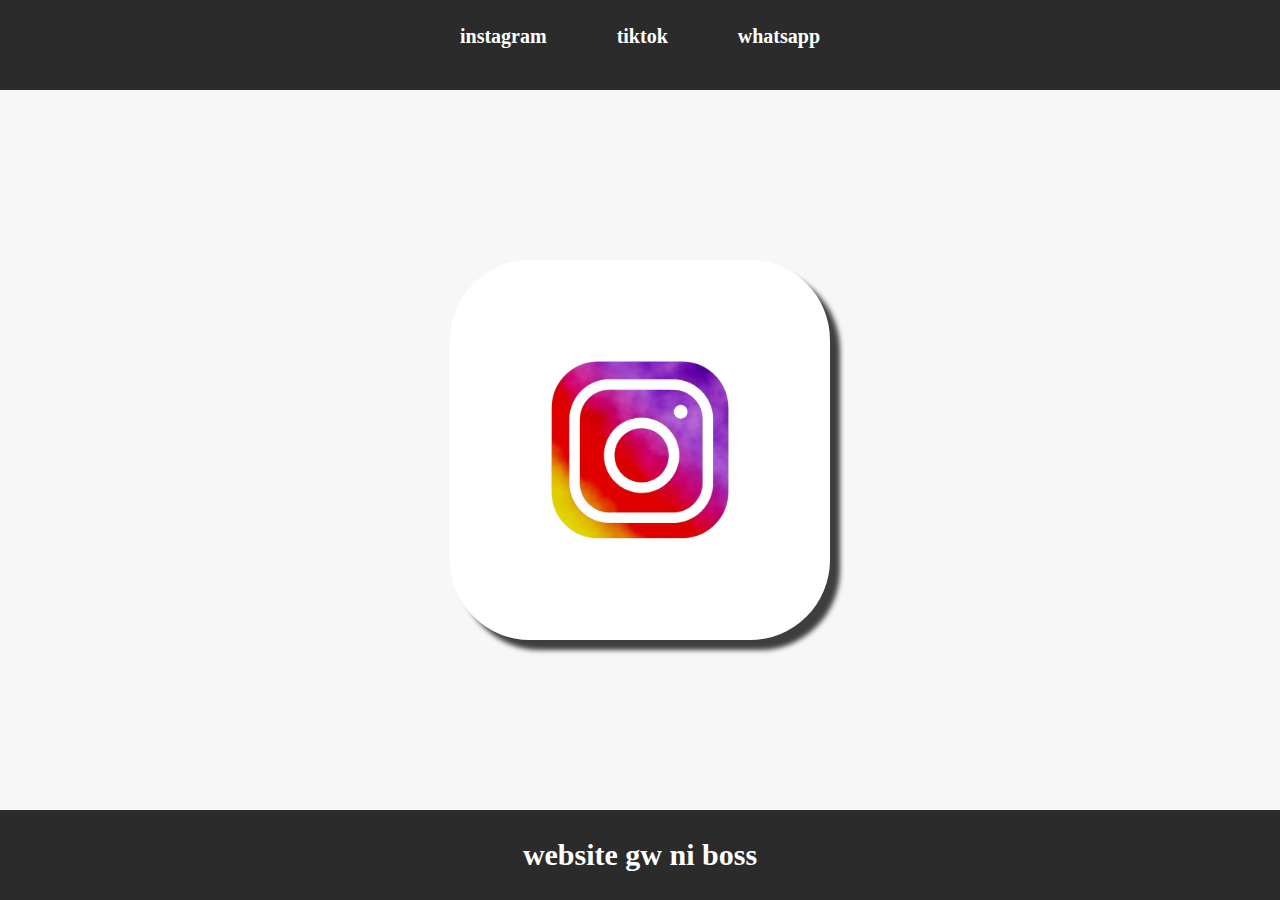
<file: index.html>
<html>

<head>
    <title> web azril gg</title>
    <link rel="stylesheet" href="style.css" />
</head>

<body>
    <script src="main.js"></script>
    <div class="container">

        <!-- NAVIGATNIO BAR -->
        <DIV class="container-navbar">
            <ul class="ul-navbar">
                <li class="li-navbar">
                    <a href="index.html" class="a-navbar">instagram</a>
                </li>
                <li class="li-navbar">
                    <a href="about.html" class="a-navbar">tiktok</a>
                </li>
                <li class="li-navbar">
                    <a href="contact.html" class="a-navbar">whatsapp</a>
                </li>
            </ul>
        </DIV>
        <!-- NAVIGATION BAR SELESAI -->

        <!-- CONTENT 1 -->
        <DIV class="container-content">
            <a href="https://www.instagram.com/azrilalfarazi_?igsh=MTM5ZXlueDM4c2p2ag==" class="a-content">
                <img src="instagram-clipart-full-hd-removebg-preview.png" class="img-content" />
            </a>

        </DIV>
        <!-- CONTENT 1 END -->

        <!-- FOOTER -->
        <DIV class="container-footer">
            <h1 class="h1-footer">website gw ni boss</h1>
        </DIV>
        <!-- FOOTER END -->
    </div>
</body>

</html>
</file>
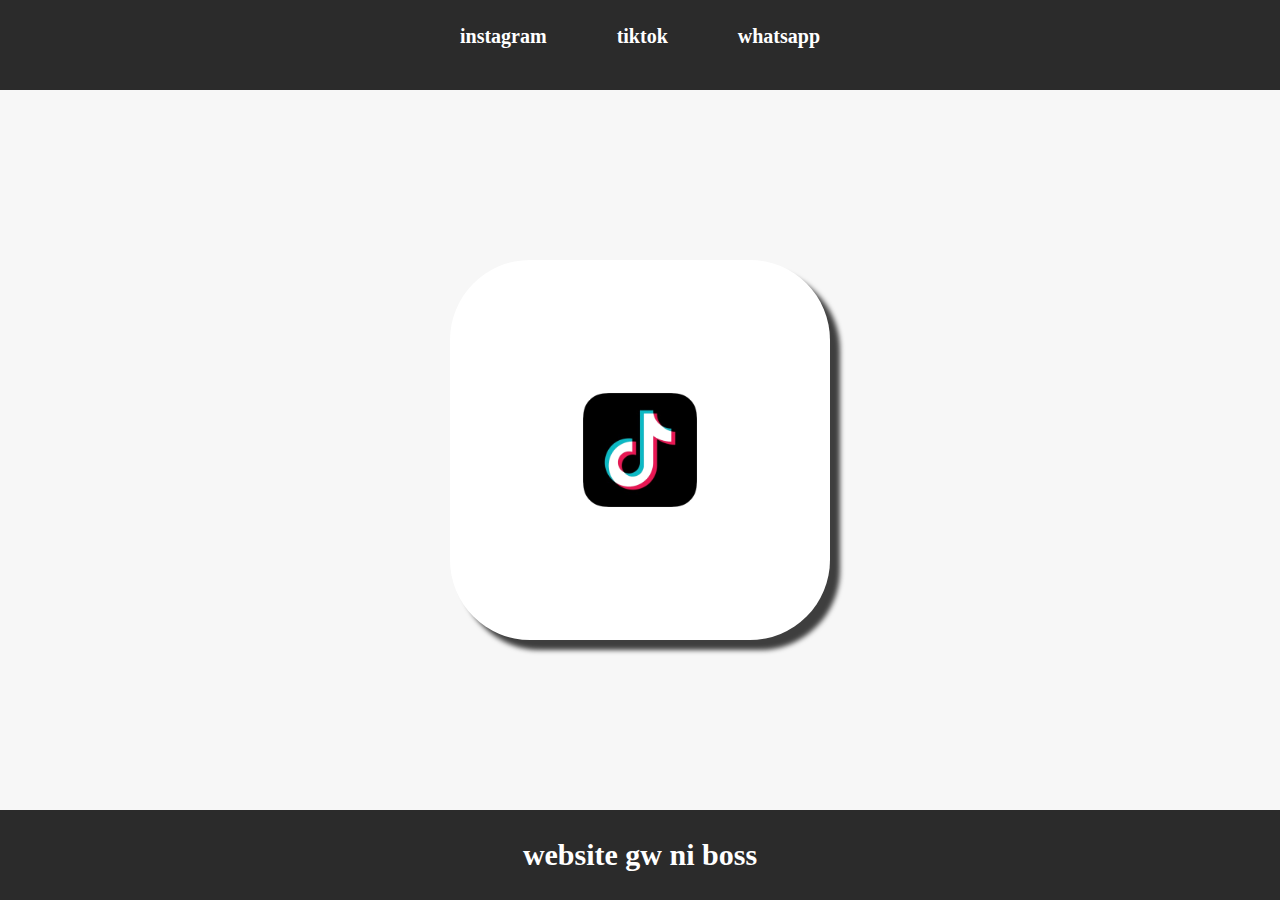
<file: about.html>
<html>

<head>
    <title> web azril gg</title>
    <link rel="stylesheet" href="style.css" />
</head>

<body>
    <div class="container">

        <!-- NAVIGATNIO BAR -->
        <DIV class="container-navbar">
            <ul class="ul-navbar">
                <li class="li-navbar">
                    <a href="index.html" class="a-navbar">instagram</a>
                </li>
                <li class="li-navbar">
                    <a href="about.html" class="a-navbar">tiktok</a>
                </li>
                <li class="li-navbar">
                    <a href="contact.html" class="a-navbar">whatsapp</a>
                </li>
            </ul>
        </DIV>
        <!-- NAVIGATION BAR SELESAI -->

        <!-- CONTENT 1 -->
        <DIV class="container-content">
            <a href="https://www.tiktok.com/@akanjdidid?_t=ZS-8vc0OsU2zbE&_r=1" class="a-content">
                <img src="download-free-tiktok-logo-png-transparent-image-95662-1536x1536-removebg-preview.png" class="img-content" />
            </a>

        </DIV>
        <!-- CONTENT 1 END -->

        <!-- FOOTER -->
        <DIV class="container-footer">
            <h1 class="h1-footer">website gw ni boss</h1>
        </DIV>
        <!-- FOOTER END -->
    </div>
</body>

</html>
</file>
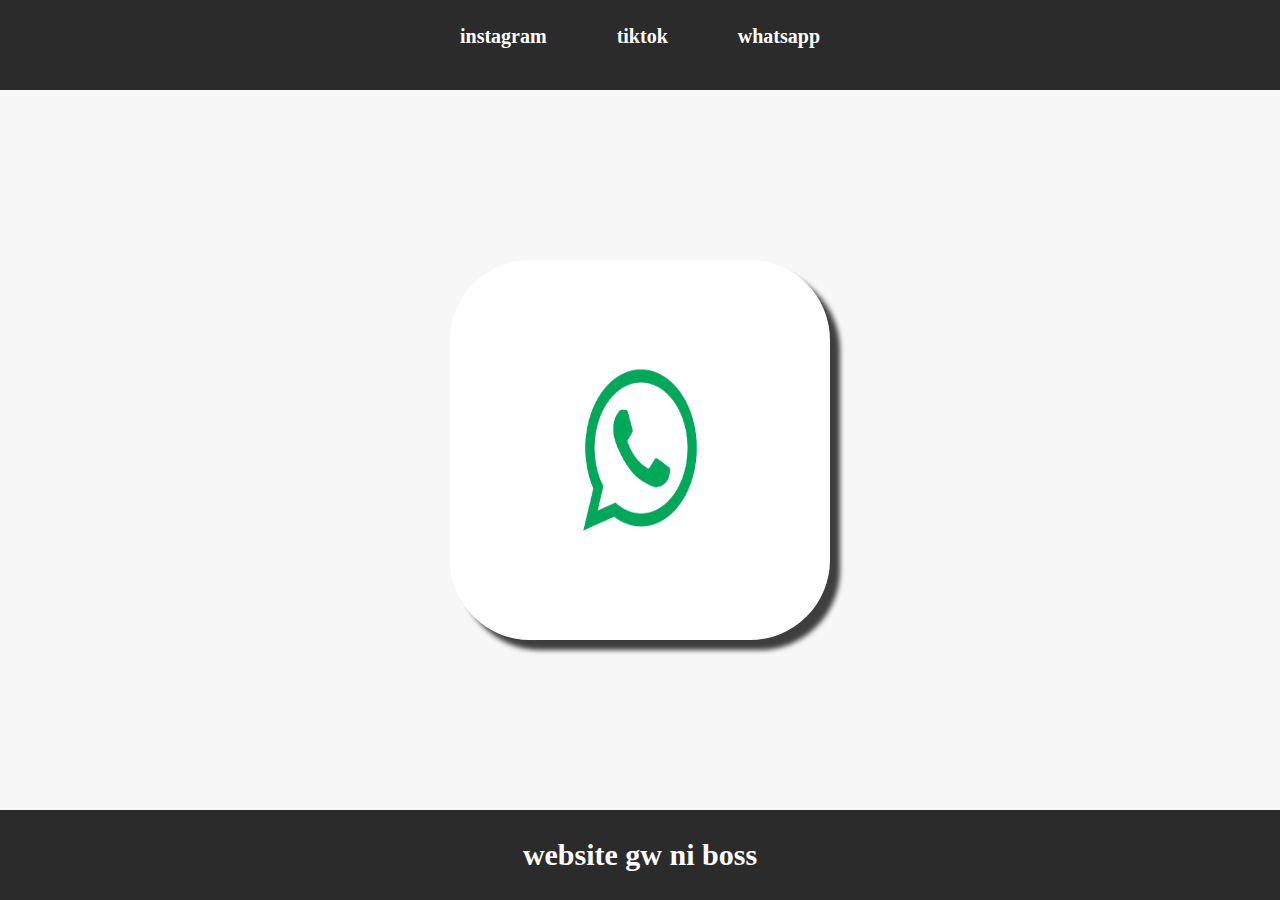
<file: contact.html>
<html>

<head>
    <title> web azril gg</title>
    <link rel="stylesheet" href="style.css" />
</head>

<body>
    <div class="container">

        <!-- NAVIGATNIO BAR -->
        <DIV class="container-navbar">
            <ul class="ul-navbar">
                <li class="li-navbar">
                    <a href="index.html" class="a-navbar">instagram</a>
                </li>
                <li class="li-navbar">
                    <a href="about.html" class="a-navbar">tiktok</a>
                </li>
                <li class="li-navbar">
                    <a href="contact.html" class="a-navbar">whatsapp</a>
                </li>
            </ul>
        </DIV>
        <!-- NAVIGATION BAR SELESAI -->

        <!-- CONTENT 1 -->
        <DIV class="container-content">
            <a href="https://wa.me/qr/JEZ4SUUIAKMGA1" class="a-content">
                <img src="R-removebg-preview.png" class="img-content" />
            </a>

        </DIV>
        <!-- CONTENT 1 END -->

        <!-- FOOTER -->
        <DIV class="container-footer">
            <h1 class="h1-footer">website gw ni boss</h1>
        </DIV>
        <!-- FOOTER END -->
    </div>
</body>

</html>
</file>
<file: style.css>
*,
html {
    margin:0%;
    padding:0%;
}

.container {

}

.container-navbar{
background-color: rgb(43, 43, 43);
width: 100%;
height:10vh;
}


.ul-navbar{
display: flex;
height: 100px;
justify-content: center;
align-items: center;
}
.li-navbar{
list-style-type: none;
padding: 20px;
margin: 15px;
color: white;
font-size: 20px;
height: 50px;
}
.li-navbar:hover {
    background-color: rgb(0, 0, 0);
    transition: .5s ease-in-out;
    transition-delay: .3s;
    border-radius: 16px;
    height: 35px;
}


.a-navbar {
    color: #ffffff;
    text-decoration: none;font-weight: 800;

}
.container-content {
    background-color:F7F7F7;
    display: flex;
    justify-content:center ;
    align-items: center;
    height: 80vh;
}
.a-content {
    background-color: #ffffff;
    color: black;
    text-decoration: NONE;
    font-size: 30px;
    width: 380px;
    height: 380px;
    display: flex;
    flex-direction: column-reverse;
    justify-content: center;
    align-items: center;
    border-radius: 80PX;
    box-shadow: 10px 10px 5px 0px rgba(0,0,0,0.75);
-webkit-box-shadow: 10px 10px 5px 0px rgba(0,0,0,0.75);
-moz-box-shadow: 10px 10px 5px 0px rgba(0,0,0,0.75);
}

.img-content {
   width: 50%; 
   height: 50%;
}

.container-footer {
    height: 10vh;
background-color: rgb(43, 43, 43);
display: flex
;justify-content: center;
align-items: center;
}
.h1-footer {
font-size: 30px;
color: #ffffff;
}
</file>
